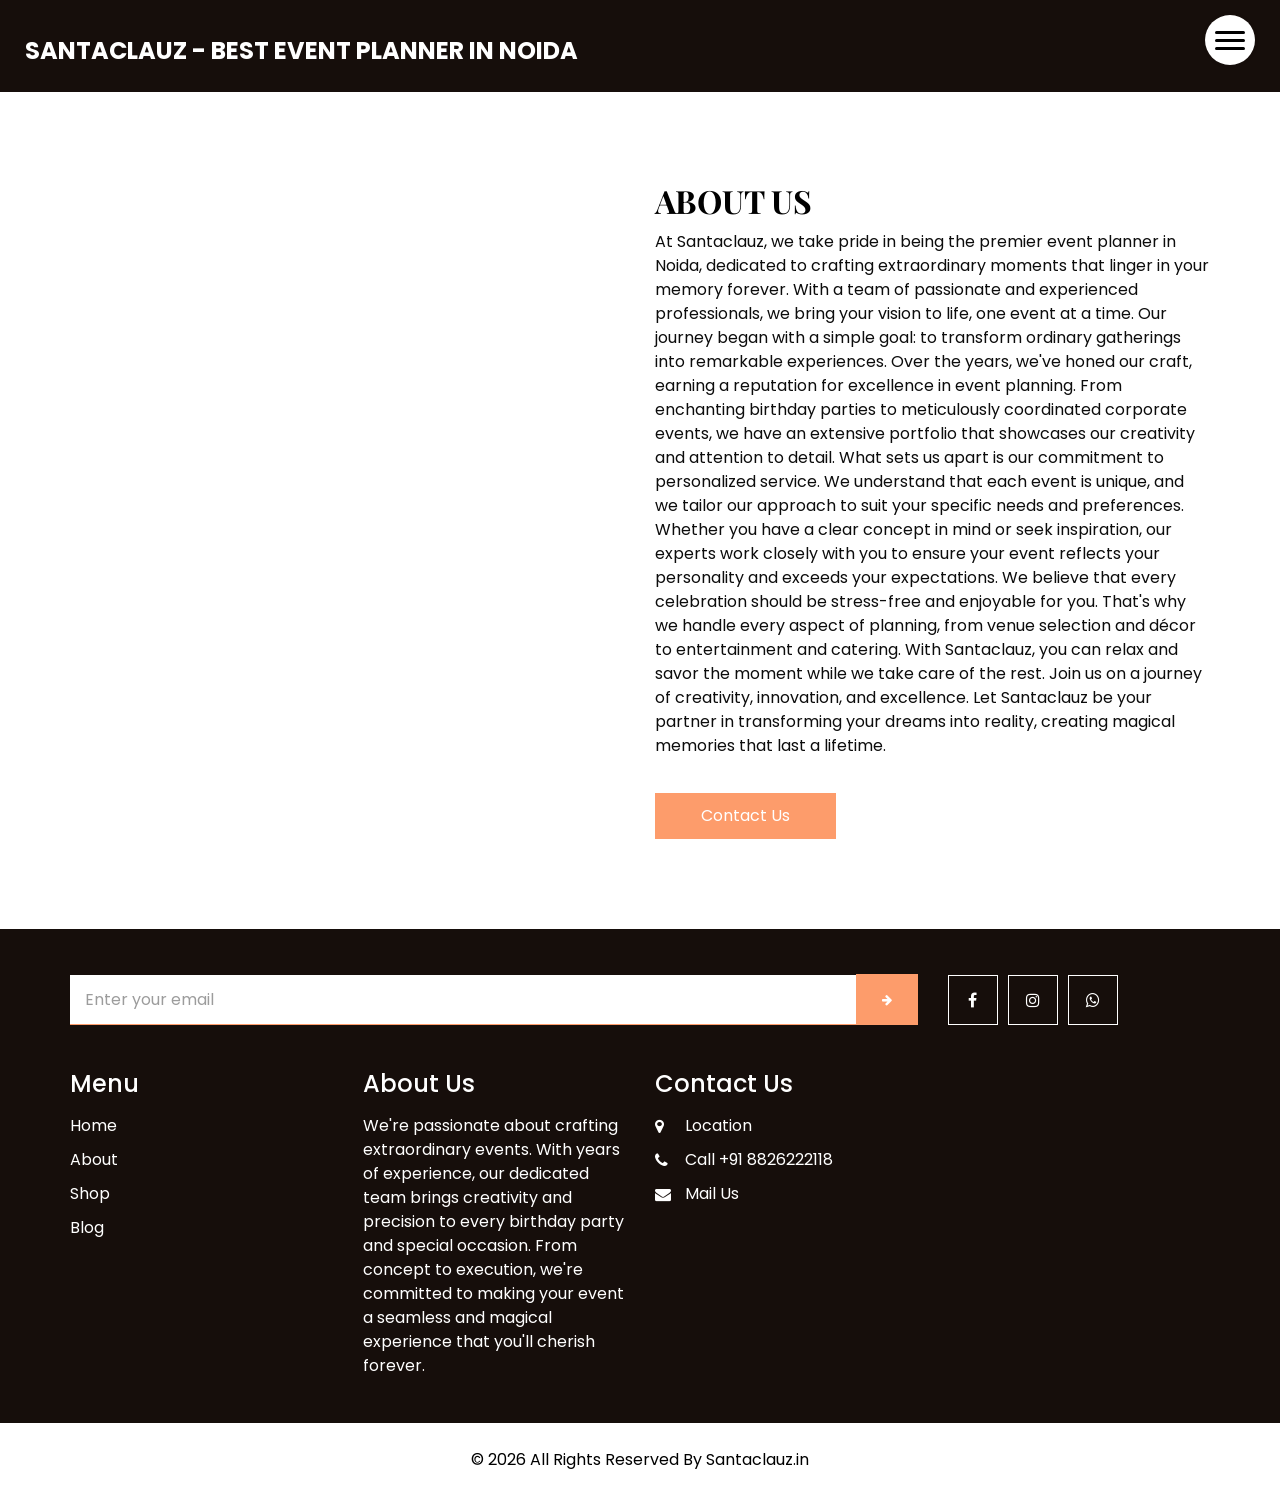
<file: about.html>
<!DOCTYPE html>
<html>

<head>
  <!-- Basic -->
  <meta charset="utf-8" />
  <meta http-equiv="X-UA-Compatible" content="IE=edge" />
  <!-- Mobile Metas -->
  <meta name="viewport" content="width=device-width, initial-scale=1, shrink-to-fit=no" />
  <!-- Site Metas -->
  <link rel="icon" href="images/favicon.ico" type="image/gif" />
  <meta name="keywords" content="" />
  <meta name="description" content="" />
  <meta name="author" content="" />

  <title>Santaclauz</title>

  <!-- bootstrap core css -->
  <link rel="stylesheet" type="text/css" href="css/bootstrap.css" />
  <!-- font awesome style -->
  <link href="css/font-awesome.min.css" rel="stylesheet" />
  <!-- Custom styles for this template -->
  <link href="css/style.css" rel="stylesheet" />
  <!-- responsive style -->
  <link href="css/responsive.css" rel="stylesheet" />

</head>

<body>

  <!-- header section strats -->
  <header class="header_section innerpage_header">
    <div class="container-fluid">
      <nav class="navbar navbar-expand-lg custom_nav-container">
        <a class="navbar-brand" href="index.html">
          <span>
            Santaclauz - Best Event Planner in Noida
          </span>
        </a>
        <div class="" id="">

          <div class="custom_menu-btn">
            <button onclick="openNav()">
              <span class="s-1"> </span>
              <span class="s-2"> </span>
              <span class="s-3"> </span>
            </button>
            <div id="myNav" class="overlay">
              <div class="overlay-content">
                <a href="index.html">Home</a>
                <a href="about.html">About</a>
                <a href="shop.html">Shop</a>
                <a href="blog.html">Blog</a>
              </div>
            </div>
          </div>

        </div>
      </nav>
    </div>
  </header>
  <!-- end header section -->

  <!-- about section -->

  <section class="about_section  layout_padding">
    <div class="container">
      <div class="row">
        <div class="col-md-6">
         
        </div>
        <div class="col-md-6">
          <div class="detail-box">
            <div class="heading_container">
              <h2>
                About Us
              </h2>
            </div>
            <p>
              At Santaclauz, we take pride in being the premier event planner in Noida, dedicated to crafting extraordinary moments that linger in your memory forever. With a team of passionate and experienced professionals, we bring your vision to life, one event at a time.

              Our journey began with a simple goal: to transform ordinary gatherings into remarkable experiences. Over the years, we've honed our craft, earning a reputation for excellence in event planning. From enchanting birthday parties to meticulously coordinated corporate events, we have an extensive portfolio that showcases our creativity and attention to detail.
              
              What sets us apart is our commitment to personalized service. We understand that each event is unique, and we tailor our approach to suit your specific needs and preferences. Whether you have a clear concept in mind or seek inspiration, our experts work closely with you to ensure your event reflects your personality and exceeds your expectations.
              
              We believe that every celebration should be stress-free and enjoyable for you. That's why we handle every aspect of planning, from venue selection and décor to entertainment and catering. With Santaclauz, you can relax and savor the moment while we take care of the rest.
              
              Join us on a journey of creativity, innovation, and excellence. Let Santaclauz be your partner in transforming your dreams into reality, creating magical memories that last a lifetime.
            </p>
            <a href="https://api.whatsapp.com/send?phone=918826222118">
              Contact Us
            </a>
          </div>
        </div>
      </div>
    </div>
  </section>

  <!-- end about section -->

  <!-- info section -->
  <section class="info_section layout_padding2">
    <div class="container">
      <div class="row info_form_social_row">
        <div class="col-md-8 col-lg-9">
          <div class="info_form">
            <form action="">
              <input type="email" placeholder="Enter your email">
              <button>
                <i class="fa fa-arrow-right" aria-hidden="true"></i>
              </button>
            </form>
          </div>
        </div>
        <div class="col-md-4 col-lg-3">

          <div class="social_box">
            <a href="https://www.facebook.com/santatoystore/">
              <i class="fa fa-facebook" aria-hidden="true"></i>
            </a>
            <a href="https://www.instagram.com/santaclauz_events.in/">
              <i class="fa fa-instagram" aria-hidden="true"></i>
            </a>
            <a href="https://api.whatsapp.com/send?phone=918826222118" target="_blank" rel="noopener noreferrer">
              <i class="fa fa-whatsapp" aria-hidden="true"></i>
            </a>
          </div>
        </div>
      </div>
      <div class="row info_main_row">
        <div class="col-md-6 col-lg-3">
          <div class="info_links">
            <h4>
              Menu
            </h4>
            <div class="info_links_menu">
              <a href="index.html">Home</a>
              <a href="about.html">About</a>
              <a href="shop.html">Shop</a>
              <a href="blog.html">Blog</a>
            </div>
          </div>
        </div>
       
        <div class="col-md-6 col-lg-3">
          <div class="info_detail">
            <h4>
              About Us
            </h4>
            <p class="mb-0">
              We're passionate about crafting extraordinary events. With years of experience, our dedicated team brings creativity and precision to every birthday party and special occasion. From concept to execution, we're committed to making your event a seamless and magical experience that you'll cherish forever.
            </p>
          </div>
        </div>
        <div class="col-md-6 col-lg-3">
          <h4>
            Contact Us
          </h4>
          <div class="info_contact">
            <a href="https://maps.app.goo.gl/F7zx9d3CjxDua4Q4A">
              <i class="fa fa-map-marker" aria-hidden="true"></i>
              <span>
                Location
              </span>
            </a>
            <a href="tel:+918826222118">
              <i class="fa fa-phone" aria-hidden="true"></i>
              <span>
                Call +91 8826222118
              </span>
            </a>
            <a href="mailto:contact@besteventplannerinnoida.in">
            
              <i class="fa fa-envelope"></i>
              <span>
                Mail Us
              </span>
            </a>
          </div>
        </div>
      </div>
    </div>
  </section>

  <!-- end info_section -->


  <!-- footer section -->
  <footer class="footer_section">
    <div class="container">
      <p>
        &copy; <span id="displayYear"></span> All Rights Reserved By
        <a href="https://html.design/">Santaclauz.in</a>
      </p>
    </div>
  </footer>
  <!-- footer section -->


  <!-- jQery -->
  <script src="js/jquery-3.4.1.min.js"></script>
  <!-- bootstrap js -->
  <script src="js/bootstrap.js"></script>
  <!-- custom js -->
  <script src="js/custom.js"></script>

</body>

</html>
</file>
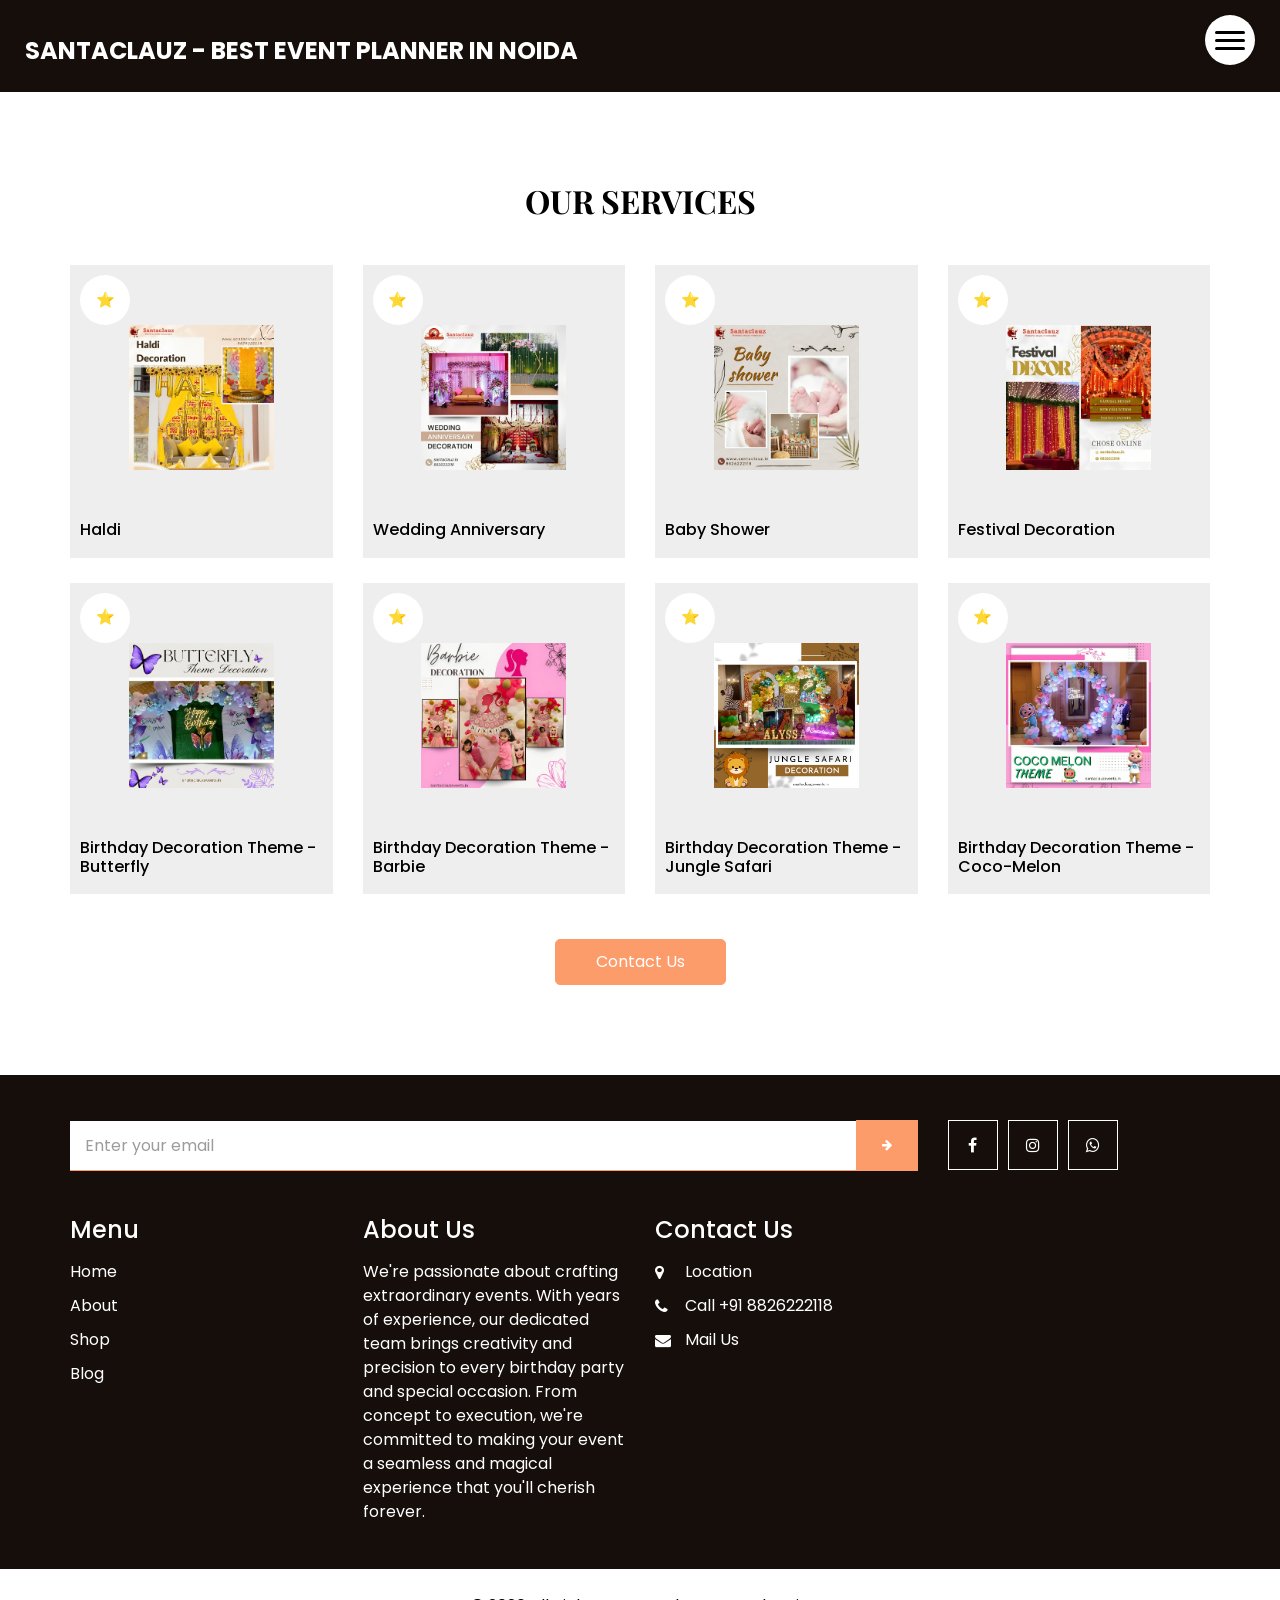
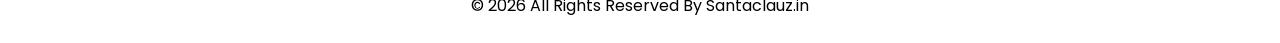
<file: shop.html>
<!DOCTYPE html>
<html>

<head>
  <!-- Basic -->
  <meta charset="utf-8" />
  <meta http-equiv="X-UA-Compatible" content="IE=edge" />
  <!-- Mobile Metas -->
  <meta name="viewport" content="width=device-width, initial-scale=1, shrink-to-fit=no" />
  <!-- Site Metas -->
  <link rel="icon" href="images/favicon.ico" type="image/>
  <meta name="keywords" content="" />
  <meta name="description" content="" />
  <meta name="author" content="" />

  <title>Santaclauz</title>

  <!-- bootstrap core css -->
  <link rel="stylesheet" type="text/css" href="css/bootstrap.css" />
  <!-- font awesome style -->
  <link href="css/font-awesome.min.css" rel="stylesheet" />
  <!-- Custom styles for this template -->
  <link href="css/style.css" rel="stylesheet" />
  <!-- responsive style -->
  <link href="css/responsive.css" rel="stylesheet" />

</head>

<body>

  <!-- header section strats -->
  <header class="header_section innerpage_header">
    <div class="container-fluid">
      <nav class="navbar navbar-expand-lg custom_nav-container">
        <a class="navbar-brand" href="index.html">
          <span>
            Santaclauz - Best Event Planner in Noida
          </span>
        </a>
        <div class="" id="">

          <div class="custom_menu-btn">
            <button onclick="openNav()">
              <span class="s-1"> </span>
              <span class="s-2"> </span>
              <span class="s-3"> </span>
            </button>
            <div id="myNav" class="overlay">
              <div class="overlay-content">
                <a href="index.html">Home</a>
                <a href="about.html">About</a>
                <a href="shop.html">Shop</a>
                <a href="blog.html">Blog</a>
              </div>
            </div>
          </div>

        </div>
      </nav>
    </div>
  </header>
  <!-- end header section -->

  <!-- shop section -->

  <section class="shop_section layout_padding">
    <div class="container">
      <div class="heading_container heading_center">
        <h2>
          Our Services
        </h2>
      </div>
      <div class="row">
        <div class="col-sm-6 col-md-4 col-lg-3">
          <div class="box">
            <a href="https://api.whatsapp.com/send?phone=918826222118" target="_blank" rel="noopener noreferrer">
              <div class="img-box">
                <img src="images/haldidec.png" alt="">
              </div>
              <div class="detail-box">
                <h6>
                  Haldi
                </h6>
               
              </div>
              <div class="new">
                <span>
                  ⭐
                </span>
              </div>
            </a>
          </div>
        </div>
        <div class="col-sm-6 col-md-4 col-lg-3">
          <div class="box">
            <a href="https://api.whatsapp.com/send?phone=918826222118" target="_blank" rel="noopener noreferrer">
              <div class="img-box">
                <img src="images/wedd1.png" alt="">
              </div>
              <div class="detail-box">
                <h6>
                  Wedding Anniversary
                </h6>
               
              </div>
              <div class="new">
                <span>
                  ⭐
                </span>
              </div>
            </a>
          </div>
        </div>
        <div class="col-sm-6 col-md-4 col-lg-3">
          <div class="box">
            <a href="https://api.whatsapp.com/send?phone=918826222118" target="_blank" rel="noopener noreferrer">
              <div class="img-box">
                <img src="images/babyshower.png" alt="">
              </div>
              <div class="detail-box">
                <h6>
                  Baby Shower
                </h6>
                
              </div>
              <div class="new">
                <span>
                  ⭐
                </span>
              </div>
            </a>
          </div>
        </div>
        <div class="col-sm-6 col-md-4 col-lg-3">
          <div class="box">
            <a href="https://api.whatsapp.com/send?phone=918826222118" target="_blank" rel="noopener noreferrer">
              <div class="img-box">
                <img src="images/festivedec.png" alt="">
              </div>
              <div class="detail-box">
                <h6>
                  Festival Decoration
                </h6>
              
              </div>
              <div class="new">
                <span>
                  ⭐
                </span>
              </div>
            </a>
          </div>
        </div>
        
        <div class="col-sm-6 col-md-4 col-lg-3">
          <div class="box">
            <a href="https://api.whatsapp.com/send?phone=918826222118" target="_blank" rel="noopener noreferrer">
              <div class="img-box">
                <img src="images/butterfly.png" alt="">
              </div>
              <div class="detail-box">
                <h6>
                  Birthday Decoration Theme - Butterfly
                </h6>
                
              </div>
              <div class="new">
                <span>
                  ⭐
                </span>
              </div>
            </a>
          </div>
        </div>
        <div class="col-sm-6 col-md-4 col-lg-3">
          <div class="box">
            <a href="https://api.whatsapp.com/send?phone=918826222118" target="_blank" rel="noopener noreferrer">
              <div class="img-box">
                <img src="images/barbie.png" alt="">
              </div>
              <div class="detail-box">
                <h6>
                  Birthday Decoration Theme - Barbie
                </h6>
              
              </div>
              <div class="new">
                <span>
                  ⭐
                </span>
              </div>
            </a>
          </div>
        </div>
        <div class="col-sm-6 col-md-4 col-lg-3">
          <div class="box">
            <a href="https://api.whatsapp.com/send?phone=918826222118" target="_blank" rel="noopener noreferrer">
              <div class="img-box">
                <img src="images/jungle.jpg" alt="">
              </div>
              <div class="detail-box">
                <h6>
                 Birthday Decoration Theme - Jungle Safari
                </h6>
                
              </div>
              <div class="new">
                <span>
                  ⭐
                </span>
              </div>
            </a>
          </div>
        </div>

        <div class="col-sm-6 col-md-4 col-lg-3">
          <div class="box">
            <a href="https://api.whatsapp.com/send?phone=918826222118" target="_blank" rel="noopener noreferrer">
              <div class="img-box">
                <img src="images/coco melon.png" alt="">
              </div>
              <div class="detail-box">
                <h6>
                 Birthday Decoration Theme - Coco-Melon
                </h6>
                
              </div>
              <div class="new">
                <span>
                  ⭐
                </span>
              </div>
            </a>
          </div>
        </div>
      </div>
    
    </div>
      <div class="btn-box">
        <a href="https://api.whatsapp.com/send?phone=918826222118">
          Contact Us
        </a>
      </div>
    </div>
  </section>

  <!-- end shop section -->

  <!-- info section -->
  
  

  

 

  <!-- end blog section -->

  <!-- client section -->

  <!-- end client section -->

  <!-- info section -->
  <section class="info_section layout_padding2">
    <div class="container">
      <div class="row info_form_social_row">
        <div class="col-md-8 col-lg-9">
          <div class="info_form">
            <form action="">
              <input type="email" placeholder="Enter your email">
              <button>
                <i class="fa fa-arrow-right" aria-hidden="true"></i>
              </button>
            </form>
          </div>
        </div>
        <div class="col-md-4 col-lg-3">

          <div class="social_box">
            <a href="https://www.facebook.com/santatoystore/">
              <i class="fa fa-facebook" aria-hidden="true"></i>
            </a>
            <a href="https://www.instagram.com/santaclauz_events.in/">
              <i class="fa fa-instagram" aria-hidden="true"></i>
            </a>
            <a href="https://api.whatsapp.com/send?phone=918826222118" target="_blank" rel="noopener noreferrer">
              <i class="fa fa-whatsapp" aria-hidden="true"></i>
            </a>
          </div>
        </div>
      </div>
      <div class="row info_main_row">
        <div class="col-md-6 col-lg-3">
          <div class="info_links">
            <h4>
              Menu
            </h4>
            <div class="info_links_menu">
              <a href="index.html">Home</a>
              <a href="about.html">About</a>
              <a href="shop.html">Shop</a>
              <a href="blog.html">Blog</a>
            </div>
          </div>
        </div>
       
        <div class="col-md-6 col-lg-3">
          <div class="info_detail">
            <h4>
              About Us
            </h4>
            <p class="mb-0">
              We're passionate about crafting extraordinary events. With years of experience, our dedicated team brings creativity and precision to every birthday party and special occasion. From concept to execution, we're committed to making your event a seamless and magical experience that you'll cherish forever.
            </p>
          </div>
        </div>
        <div class="col-md-6 col-lg-3">
          <h4>
            Contact Us
          </h4>
          <div class="info_contact">
            <a href="https://maps.app.goo.gl/F7zx9d3CjxDua4Q4A">
              <i class="fa fa-map-marker" aria-hidden="true"></i>
              <span>
                Location
              </span>
            </a>
            <a href="tel:+918826222118">
              <i class="fa fa-phone" aria-hidden="true"></i>
              <span>
                Call +91 8826222118
              </span>
            </a>
            <a href="mailto:contact@besteventplannerinnoida.in">
            
              <i class="fa fa-envelope"></i>
              <span>
                Mail Us
              </span>
            </a>
          </div>
        </div>
      </div>
    </div>
  </section>

  <!-- end info_section -->


  <!-- footer section -->
  <footer class="footer_section">
    <div class="container">
      <p>
        &copy; <span id="displayYear"></span> All Rights Reserved By
        <a href="https://html.design/">Santaclauz.in</a>
      </p>
    </div>
  </footer>
  <!-- footer section -->


  <!-- jQery -->
  <script src="js/jquery-3.4.1.min.js"></script>
  <!-- bootstrap js -->
  <script src="js/bootstrap.js"></script>
  <!-- custom js -->
  <script src="js/custom.js"></script>

</body>

</html>
</file>
<file: css/style.css>
@import url("https://fonts.googleapis.com/css2?family=Playfair+Display:wght@400;500;600;700&family=Poppins:wght@400;500;600;700&display=swap");
/* fonts import */
@import url("../fonts/octin_sports_rg.ttf");
body {
  font-family: "Poppins", sans-serif;
  color: #0c0c0c;
  background-color: #ffffff;
  overflow-x: hidden;
}

.layout_padding {
  padding: 90px 0;
}

.layout_padding2 {
  padding: 45px 0;
}

.layout_padding2-top {
  padding-top: 45px;
}

.layout_padding2-bottom {
  padding-bottom: 45px;
}

.layout_padding-top {
  padding-top: 90px;
}

.layout_padding-bottom {
  padding-bottom: 90px;
}

.long_section {
  margin-left: 45px;
  margin-right: 45px;
  padding-left: 15px;
  padding-right: 15px;
}

.heading_container {
  display: -webkit-box;
  display: -ms-flexbox;
  display: flex;
  -webkit-box-orient: vertical;
  -webkit-box-direction: normal;
      -ms-flex-direction: column;
          flex-direction: column;
  -webkit-box-align: start;
      -ms-flex-align: start;
          align-items: flex-start;
  font-family: 'Playfair Display', serif;
}

.heading_container h2 {
  position: relative;
  font-weight: bold;
  text-transform: uppercase;
  margin: 0;
}

.heading_container.heading_center {
  -webkit-box-align: center;
      -ms-flex-align: center;
          align-items: center;
  text-align: center;
}

h1,
h2 {
  font-family: 'Playfair Display', serif;
  color: #000000;
}

/*header section*/
.header_section {
  position: absolute;
  top: 0;
  width: 100%;
  z-index: 9;
}

.header_section .container-fluid {
  padding-right: 25px;
  padding-left: 25px;
}

.header_section .nav_container {
  margin: 0 auto;
}

.header_section.innerpage_header {
  position: relative;
  background: -webkit-gradient(linear, left top, right top, from(#160e0b), to(#160e0b));
  background: linear-gradient(to right, #160e0b, #160e0b);
  padding: 10px 0;
}

.custom_nav-container {
  padding-left: 0;
  padding-right: 0;
}

.custom_menu-btn {
  position: fixed;
  right: 25px;
  top: 15px;
  width: 50px;
  height: 50px;
}

.custom_menu-btn::before {
  content: "";
  position: absolute;
  top: 0;
  right: 0;
  width: 100%;
  height: 100%;
  background-color: white;
  -webkit-box-shadow: 0 0 5px 0 rgba(0, 0, 0, 0.07);
          box-shadow: 0 0 5px 0 rgba(0, 0, 0, 0.07);
  z-index: 7;
  border-radius: 100%;
  -webkit-transition: all .3s;
  transition: all .3s;
}

.custom_menu-btn.menu_btn-style::before {
  width: 100vh;
  height: 100vh;
  background-color: #160e0b;
  -webkit-transform: scale(5);
          transform: scale(5);
  border-radius: 0;
}

.custom_menu-btn button {
  width: 50px;
  height: 50px;
  outline: none;
  border: none;
  border-radius: 100%;
  display: -webkit-box;
  display: -ms-flexbox;
  display: flex;
  -webkit-box-orient: vertical;
  -webkit-box-direction: normal;
      -ms-flex-direction: column;
          flex-direction: column;
  -webkit-box-align: center;
      -ms-flex-align: center;
          align-items: center;
  -webkit-box-pack: center;
      -ms-flex-pack: center;
          justify-content: center;
  background-color: transparent;
  position: relative;
  z-index: 999;
  margin: 0;
}

.custom_menu-btn button span {
  display: block;
  width: 30px;
  height: 3px;
  background-color: #000000;
  margin: 2.5px 0;
  -webkit-transition: all 0.3s;
  transition: all 0.3s;
  border-radius: 15px;
}

.custom_menu-btn .s-2 {
  -webkit-transition: all 0.1s;
  transition: all 0.1s;
}

.menu_btn-style button span {
  background-color: #ffffff;
}

.menu_btn-style button .s-1 {
  -webkit-transform: rotate(45deg) translate(6px, 6px);
          transform: rotate(45deg) translate(6px, 6px);
}

.menu_btn-style button .s-2 {
  -webkit-transform: translateX(100px);
          transform: translateX(100px);
}

.menu_btn-style button .s-3 {
  -webkit-transform: rotate(-45deg) translate(5px, -5px);
          transform: rotate(-45deg) translate(5px, -5px);
}

.overlay {
  height: 100%;
  width: 0;
  position: fixed;
  top: 0;
  left: 0;
  overflow-x: hidden;
  -webkit-transition: 0.5s;
  transition: 0.5s;
  z-index: 9;
}

.overlay .closebtn {
  position: absolute;
  top: 0;
  right: 30px;
  font-size: 60px;
}

.overlay a {
  padding: 0px;
  text-decoration: none;
  font-size: 22px;
  color: #ffffff;
  display: block;
  -webkit-transition: 0.3s;
  transition: 0.3s;
  margin-bottom: 15px;
  text-transform: uppercase;
  font-weight: 600;
  opacity: 0;
}

.overlay a:hover {
  color: #fd9c6b;
}

.overlay-content {
  position: relative;
  top: 30%;
  width: 100%;
  text-align: center;
  margin-top: 30px;
  z-index: 99;
}

.menu_width {
  width: 100%;
}

.menu_width.overlay a {
  opacity: 1;
}

a,
a:hover,
a:focus {
  text-decoration: none;
}

a:hover,
a:focus {
  color: initial;
}

.btn,
.btn:focus {
  outline: none !important;
  -webkit-box-shadow: none;
          box-shadow: none;
}

.navbar-brand {
  margin-top: 10px;
}

.navbar-brand span {
  font-size: 24px;
  font-weight: 700;
  color: #ffffff;
  text-transform: uppercase;
}

/*end header section*/
/* slider section */
.slider_section {
  min-height: 100vh;
  -webkit-box-flex: 1;
      -ms-flex: 1;
          flex: 1;
  display: -webkit-box;
  display: -ms-flexbox;
  display: flex;
  -webkit-box-align: center;
      -ms-flex-align: center;
          align-items: center;
  position: relative;
}

.slider_section .row {
  -webkit-box-align: center;
      -ms-flex-align: center;
          align-items: center;
}

.slider_section .detail-box {
 
 
  color: #e84040;
  
}

.slider_section .detail-box h1 {
  font-weight: bold;
  font-size: 3rem;
  margin-right: 20px;
}

.slider_section .detail-box p {
  width: 75%;
  margin-top: 15px;
  margin-right: 20px;
}

.slider_section .detail-box .slider-link {
  display: inline-block;
  padding: 10px 45px;
  background-color: transparent;
  color: #fd9c6b;
  border-radius: 5px;
  border: 1px solid #fd9c6b;
  -webkit-transition: all .2s;
  transition: all .2s;
  margin-top: 35px;
}

.slider_section .detail-box .slider-link:hover {
  background-color: #fd9c6b;
  color: #ffffff;
}

.slider_section .slider_bg_box {
  position: absolute;
  top: 0;
  left: 0;
  width: 100%;
  height: 100%;
  z-index: 2;
  overflow: hidden;
}

.slider_section .slider_bg_box img {
  width: 100%;
  height: 100%;
  -o-object-fit: cover;
     object-fit: cover;
  -o-object-position: top right;
     object-position: top right;
}

.shop_section .heading_container {
  margin-bottom: 20px;
}

.shop_section .box {
  background-color: #eeeeee;
  position: relative;
  padding: 10px;
  margin-top: 25px;
}

.shop_section .box a {
  color: #000000;
}

.shop_section .box .img-box {
  display: -webkit-box;
  display: -ms-flexbox;
  display: flex;
  -webkit-box-pack: center;
      -ms-flex-pack: center;
          justify-content: center;
  -webkit-box-align: center;
      -ms-flex-align: center;
          align-items: center;
  padding: 15px 30px;
  height: 245px;
}

.shop_section .box .img-box img {
  max-width: 100%;
  max-height: 145px;
}

.shop_section .box .detail-box {
  display: -webkit-box;
  display: -ms-flexbox;
  display: flex;
  -webkit-box-pack: justify;
      -ms-flex-pack: justify;
          justify-content: space-between;
}

.shop_section .box .detail-box h6 span {
  color: #fd9c6b;
}

.shop_section .box .new {
  width: 50px;
  height: 50px;
  position: absolute;
  top: 10px;
  left: 10px;
  background-color: #ffffff;
  display: -webkit-box;
  display: -ms-flexbox;
  display: flex;
  -webkit-box-pack: center;
      -ms-flex-pack: center;
          justify-content: center;
  -webkit-box-align: center;
      -ms-flex-align: center;
          align-items: center;
  border-radius: 100%;
  font-size: 15px;
}

.shop_section .btn-box {
  display: -webkit-box;
  display: -ms-flexbox;
  display: flex;
  -webkit-box-pack: center;
      -ms-flex-pack: center;
          justify-content: center;
  margin-top: 45px;
}

.shop_section .btn-box a {
  display: inline-block;
  padding: 10px 40px;
  background-color: #fd9c6b;
  color: #ffffff;
  border-radius: 5px;
  border: 1px solid #fd9c6b;
  -webkit-transition: all .2s;
  transition: all .2s;
}

.shop_section .btn-box a:hover {
  background-color: transparent;
  color: #fd9c6b;
}

.about_section .row {
  -webkit-box-align: center;
      -ms-flex-align: center;
          align-items: center;
}

.about_section .img-box {
  position: relative;
  padding: 25px 0 0 25px;
}

.about_section .img-box img {
  width: 100%;
  position: relative;
}

.about_section .img-box::before {
  content: "";
  position: absolute;
  top: 0;
  left: 0;
  width: 250px;
  height: 250px;
  background-color: #160e0b;
}

.about_section .detail-box p {
  margin-top: 10px;
  margin-bottom: 35px;
}

.about_section .detail-box a {
  display: inline-block;
  padding: 10px 45px;
  background-color: #fd9c6b;
  color: #ffffff;
  border-radius: 0;
  border: 1px solid #fd9c6b;
  -webkit-transition: all .2s;
  transition: all .2s;
}

.about_section .detail-box a:hover {
  background-color: transparent;
  color: #fd9c6b;
}

.offer_section .row > div {
  display: -webkit-box;
  display: -ms-flexbox;
  display: flex;
  -webkit-box-orient: vertical;
  -webkit-box-direction: normal;
      -ms-flex-direction: column;
          flex-direction: column;
  -webkit-box-pack: stretch;
      -ms-flex-pack: stretch;
          justify-content: stretch;
}

.offer_section .box {
  margin: 10px;
  height: 100%;
  position: relative;
  min-height: 175px;
}

.offer_section .box img {
  width: 100%;
  min-height: 100%;
}

.offer_section .box .detail-box {
  position: absolute;
  top: 0;
  left: 0;
  width: 100%;
  height: 100%;
  display: -webkit-box;
  display: -ms-flexbox;
  display: flex;
  -webkit-box-orient: vertical;
  -webkit-box-direction: normal;
      -ms-flex-direction: column;
          flex-direction: column;
  -webkit-box-align: start;
      -ms-flex-align: start;
          align-items: flex-start;
  -webkit-box-pack: center;
      -ms-flex-pack: center;
          justify-content: center;
  color: #ffffff;
  padding: 25px;
  background-color: rgba(0, 0, 0, 0.15);
}

.offer_section .box .detail-box h2 {
  font-weight: bold;
}

.offer_section .box .detail-box a {
  display: inline-block;
  padding: 8px 40px;
  background-color: transparent;
  color: #fd9c6b;
  border-radius: 0;
  border: 1px solid #fd9c6b;
  -webkit-transition: all .2s;
  transition: all .2s;
  margin-top: 10px;
}

.offer_section .box .detail-box a:hover {
  background-color: #fd9c6b;
  color: #ffffff;
}

.offer_section .box.offer-box1 {
  min-height: 225px;
}

.offer_section .box.offer-box1 .detail-box {
  -webkit-box-pack: start;
      -ms-flex-pack: start;
          justify-content: flex-start;
}

.offer_section .box.offer-box1 .detail-box h2 {
  font-size: 3rem;
}

.offer_section .box.offer-box2 .detail-box h2, .offer_section .box.offer-box3 .detail-box h2 {
  font-size: 2rem;
}

.offer_section .box.offer-box2 .detail-box {
  -webkit-box-align: end;
      -ms-flex-align: end;
          align-items: flex-end;
  -webkit-box-pack: end;
      -ms-flex-pack: end;
          justify-content: flex-end;
}

.offer_section .box.offer-box3 .detail-box {
  -webkit-box-align: start;
      -ms-flex-align: start;
          align-items: flex-start;
  -webkit-box-pack: end;
      -ms-flex-pack: end;
          justify-content: flex-end;
}

.blog_section .heading_container {
  -webkit-box-align: center;
      -ms-flex-align: center;
          align-items: center;
}

.blog_section .heading_container h2::before {
  left: 50%;
  -webkit-transform: translateX(-50%);
          transform: translateX(-50%);
}

.blog_section .box {
  margin-top: 55px;
  background-color: #f1f2f3;
}

.blog_section .box .img-box {
  position: relative;
}

.blog_section .box .img-box .blog_date {
  position: absolute;
  left: 25px;
  bottom: -15px;
  padding: 10px 15px;
  font-size: 18px;
  background-color: #160e0b;
  margin: 0;
  text-align: center;
  border: 3px solid #ffffff;
  color: #ffffff;
}

.blog_section .box .img-box img {
  width: 100%;
}

.blog_section .box .detail-box {
  margin-top: 10px;
  padding: 25px;
}

.blog_section .box .detail-box h5 {
  font-weight: bold;
}

.blog_section .box .detail-box p {
  font-size: 15px;
}

.blog_section .box .detail-box a {
  display: inline-block;
  padding: 10px 30px;
  background-color: transparent;
  color: #160e0b;
  border-radius: 0;
  border: 1px solid #160e0b;
  -webkit-transition: all .2s;
  transition: all .2s;
}

.blog_section .box .detail-box a:hover {
  background-color: #160e0b;
  color: #ffffff;
}

.client_section .heading_container {
  -webkit-box-align: center;
      -ms-flex-align: center;
          align-items: center;
}

.client_section .box {
  display: -webkit-box;
  display: -ms-flexbox;
  display: flex;
  -webkit-box-orient: vertical;
  -webkit-box-direction: normal;
      -ms-flex-direction: column;
          flex-direction: column;
  -webkit-box-align: center;
      -ms-flex-align: center;
          align-items: center;
  text-align: center;
  margin: 45px;
  padding: 35px 25px;
  border-radius: 15px;
  background-color: #160e0b;
  color: #ffffff;
}

.client_section .box .img-box {
  margin-bottom: 15px;
  min-width: 145px;
  max-width: 145px;
  overflow: hidden;
}

.client_section .box .img-box img {
  width: 100%;
  border-radius: 100%;
  border: 7px solid rgba(255, 255, 255, 0.45);
}

.client_section .box .detail-box {
  display: -webkit-box;
  display: -ms-flexbox;
  display: flex;
  -webkit-box-orient: vertical;
  -webkit-box-direction: normal;
      -ms-flex-direction: column;
          flex-direction: column;
}

.client_section .box .detail-box .name img {
  width: 25px;
  margin-bottom: 5px;
}

.client_section .box .detail-box .name h6 {
  color: #fd9c6b;
  font-size: 20px;
}

.client_section .carousel_btn-container {
  display: -webkit-box;
  display: -ms-flexbox;
  display: flex;
  -webkit-box-pack: center;
      -ms-flex-pack: center;
          justify-content: center;
}

.client_section .carousel-control-prev,
.client_section .carousel-control-next {
  position: unset;
  width: 45px;
  height: 45px;
  border: none;
  opacity: 1;
  background-repeat: no-repeat;
  background-size: 12px;
  background-position: center;
  background-color: #fd9c6b;
  background-position: center;
  border-radius: 5px;
  margin: 0 2.5px;
}

.client_section .carousel-control-prev:hover,
.client_section .carousel-control-next:hover {
  background-color: #160e0b;
}

.client_section .carousel-control-next {
  left: initial;
}

.info_section {
  background-color: #160e0b;
  color: #ffffff;
}

.info_section .info_form_social_row {
  -webkit-box-align: center;
      -ms-flex-align: center;
          align-items: center;
  margin-bottom: 45px;
}

.info_section .info_form {
  width: 100%;
}

.info_section .info_form form {
  display: -webkit-box;
  display: -ms-flexbox;
  display: flex;
  -webkit-box-align: end;
      -ms-flex-align: end;
          align-items: flex-end;
}

.info_section .info_form form input {
  -webkit-box-flex: 1;
      -ms-flex: 1;
          flex: 1;
  background-color: #ffffff;
  height: 50px;
  padding-left: 15px;
  outline: none;
  color: #ffffff;
  border: none;
  border-bottom: 1px solid #fd9c6b;
}

.info_section .info_form form input::-webkit-input-placeholder {
  color: #9c9c9c;
}

.info_section .info_form form input:-ms-input-placeholder {
  color: #9c9c9c;
}

.info_section .info_form form input::-ms-input-placeholder {
  color: #9c9c9c;
}

.info_section .info_form form input::placeholder {
  color: #9c9c9c;
}

.info_section .info_form form button {
  background-color: transparent;
  color: #fd9c6b;
  text-transform: uppercase;
  font-size: 12px;
  outline: none;
  border: none;
  display: inline-block;
  padding: 15.5px 25px;
  background-color: #fd9c6b;
  color: #ffffff;
  border-radius: 0;
  border: 1px solid #fd9c6b;
  -webkit-transition: all .2s;
  transition: all .2s;
}

.info_section .info_form form button:hover {
  background-color: transparent;
  color: #fd9c6b;
}

.info_section .social_box {
  width: 100%;
  display: -webkit-box;
  display: -ms-flexbox;
  display: flex;
}

.info_section .social_box a {
  display: -webkit-box;
  display: -ms-flexbox;
  display: flex;
  -webkit-box-pack: center;
      -ms-flex-pack: center;
          justify-content: center;
  -webkit-box-align: center;
      -ms-flex-align: center;
          align-items: center;
  width: 50px;
  height: 50px;
  border: 1px solid #ffffff;
  color: #ffffff;
  margin-right: 10px;
}

.info_section .social_box a:hover {
  color: #fd9c6b;
  border-color: #fd9c6b;
}

.info_section h4 {
  margin-bottom: 15px;
}

.info_section .info_links .info_links_menu {
  display: -webkit-box;
  display: -ms-flexbox;
  display: flex;
  -webkit-box-orient: vertical;
  -webkit-box-direction: normal;
      -ms-flex-direction: column;
          flex-direction: column;
}

.info_section .info_links .info_links_menu a {
  color: #ffffff;
}

.info_section .info_links .info_links_menu a:not(:nth-last-child(1)) {
  margin-bottom: 10px;
}

.info_section .info_links .info_links_menu a:hover {
  color: #fd9c6b;
}

.info_section .info_insta .insta_box {
  display: -webkit-box;
  display: -ms-flexbox;
  display: flex;
  -webkit-box-align: center;
      -ms-flex-align: center;
          align-items: center;
}

.info_section .info_insta .insta_box .img-box {
  width: 65px;
  min-width: 65px;
  height: 65px;
  padding: 10px;
  display: -webkit-box;
  display: -ms-flexbox;
  display: flex;
  -webkit-box-pack: center;
      -ms-flex-pack: center;
          justify-content: center;
  -webkit-box-align: center;
      -ms-flex-align: center;
          align-items: center;
  margin-right: 10px;
  background-color: #ffffff;
}

.info_section .info_insta .insta_box .img-box img {
  max-width: 100%;
  max-height: 100%;
}

.info_section .info_insta .insta_box p {
  margin: 0;
}

.info_section .info_insta .insta_box:not(:nth-last-child(1)) {
  margin-bottom: 15px;
}

.info_section .info_contact a {
  display: -webkit-box;
  display: -ms-flexbox;
  display: flex;
  -webkit-box-align: center;
      -ms-flex-align: center;
          align-items: center;
  color: #ffffff;
  margin-bottom: 10px;
}

.info_section .info_contact a i {
  margin-right: 5px;
  width: 25px;
}

.info_section .info_contact a:hover:hover {
  color: #fd9c6b;
}

/* footer section*/
.footer_section {
  position: relative;
  text-align: center;
}

.footer_section p {
  color: #000000;
  padding: 25px 0;
  margin: 0;
}

.footer_section p a {
  color: inherit;
}
/*# sourceMappingURL=style.css.map */
</file>
<file: css/responsive.css>
@media (max-width: 1300px) {}

@media (max-width: 1120px) {}

@media (max-width: 992px) {

  .slider_section {
    min-height: auto;
  }

  .slider_section .detail-box {
    padding: 90px 0 75px 0;
  }

  .info_main_row>div:nth-child(1) {
    margin-bottom: 25px;
  }

  .info_main_row>div:nth-child(2) {
    margin-bottom: 25px;
  }
}

@media (max-width: 800px) {}

@media (max-width: 768px) {
  .slider_section .detail-box h1 {
    font-size: 2.5rem;
  }

  .slider_section .slider_bg_box img {
    object-position: 20% center;
  }

  .about_section .img-box {
    margin-bottom: 45px;

  }

  .contact_section .form_container {
    margin-bottom: 45px;
  }

  .client_section .box {
    flex-direction: column;
    text-align: center;
    margin: 45px 15px;
  }

  .client_section .box .detail-box {
    align-items: center;
  }

  .client_section .box .img-box {
    margin-right: 0;
    margin-bottom: 25px;
  }

  .info_main_row>div {
    display: flex;
    flex-direction: column;
    align-items: center;
    text-align: center;

  }

  .info_main_row>div:not(:nth-last-child(1)) {
    margin-bottom: 25px;
  }

  .info_section .social_box {
    justify-content: center;
    margin-top: 25px;
  }

  .info_section .info_contact {
    display: flex;
    flex-direction: column;
    align-items: center;
  }

}

@media (max-width: 576px) {
  .info_section .info_insta .insta_box {
    flex-direction: column;
  }

  .info_section .info_insta .insta_box .img-box {
    margin-right: 0;
    margin-bottom: 10px;
  }

}

@media (max-width: 480px) {
  .about_section .img-box::before {
    width: 150px;
    height: 150px;
  }

  .slider_section .slider_bg_box img {
    object-position: 40% center;
  }
}

@media (max-width: 420px) {}

@media (max-width: 376px) {
  .slider_section .detail-box h1 {
    font-size: 2rem;
  }
}

@media (min-width: 1200px) {
  .container {
    max-width: 1170px;
  }
}
</file>
